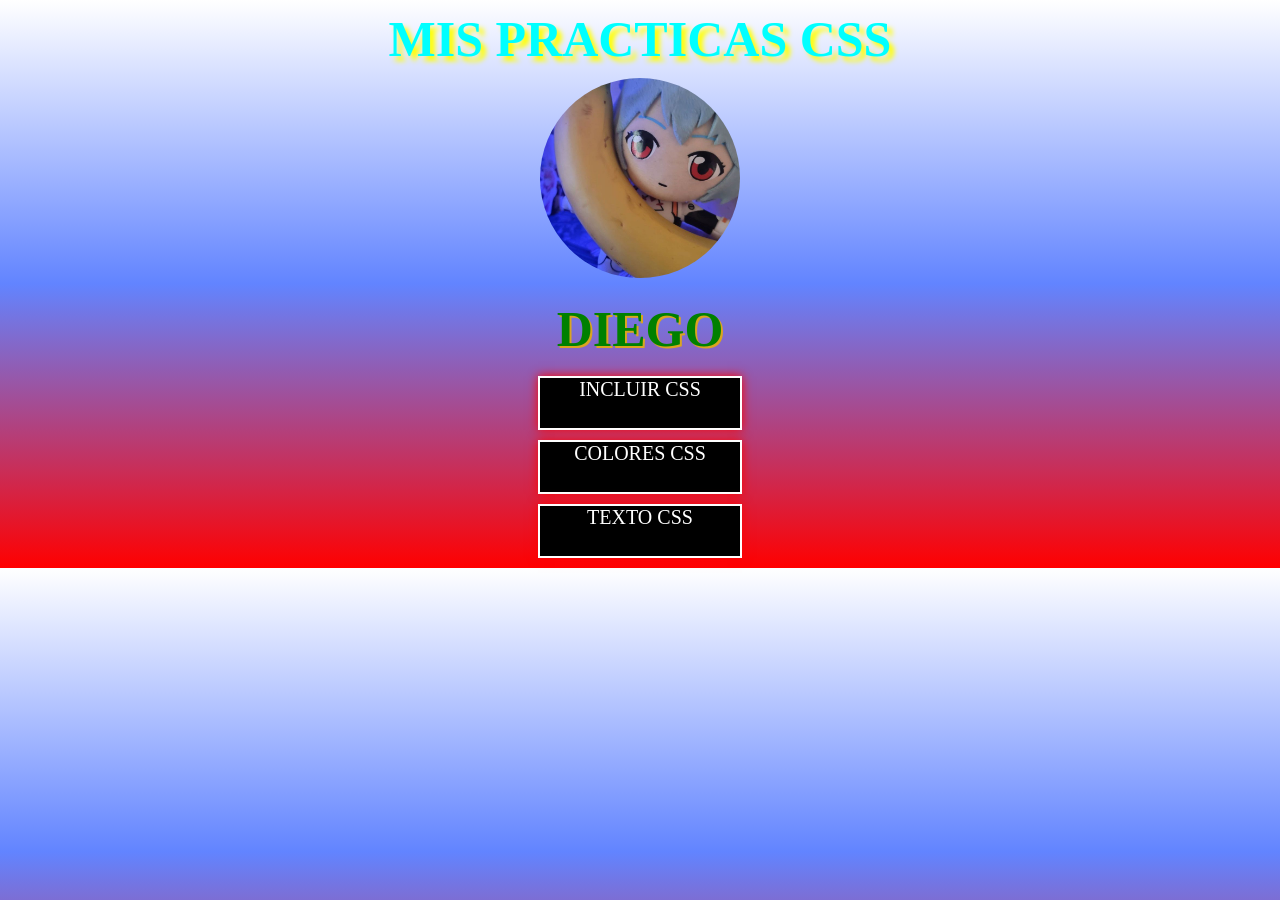
<file: index.html>
<!DOCTYPE html>
<html lang="en">
<head>
    <meta charset="UTF-8">
    <meta http-equiv="X-UA-Compatible" content="IE=edge">
    <meta name="viewport" content="width=device-width, initial-scale=1.0">
    <title>practicas</title>
    <link rel="stylesheet" href="css/estilo3.css">
</head>
<body>
    <h1>MIS PRACTICAS CSS</h1>
    <img id="imagen" src="img/img.jpg"alt="">
    <h2>DIEGO</h2>
    <div>
        <a href="incluir.html">INCLUIR CSS</a>
        <a href="color.html">COLORES CSS</a>
        <a href="Untitled-1.html">TEXTO CSS</a>
    </div>
</body>
</html>
</file>
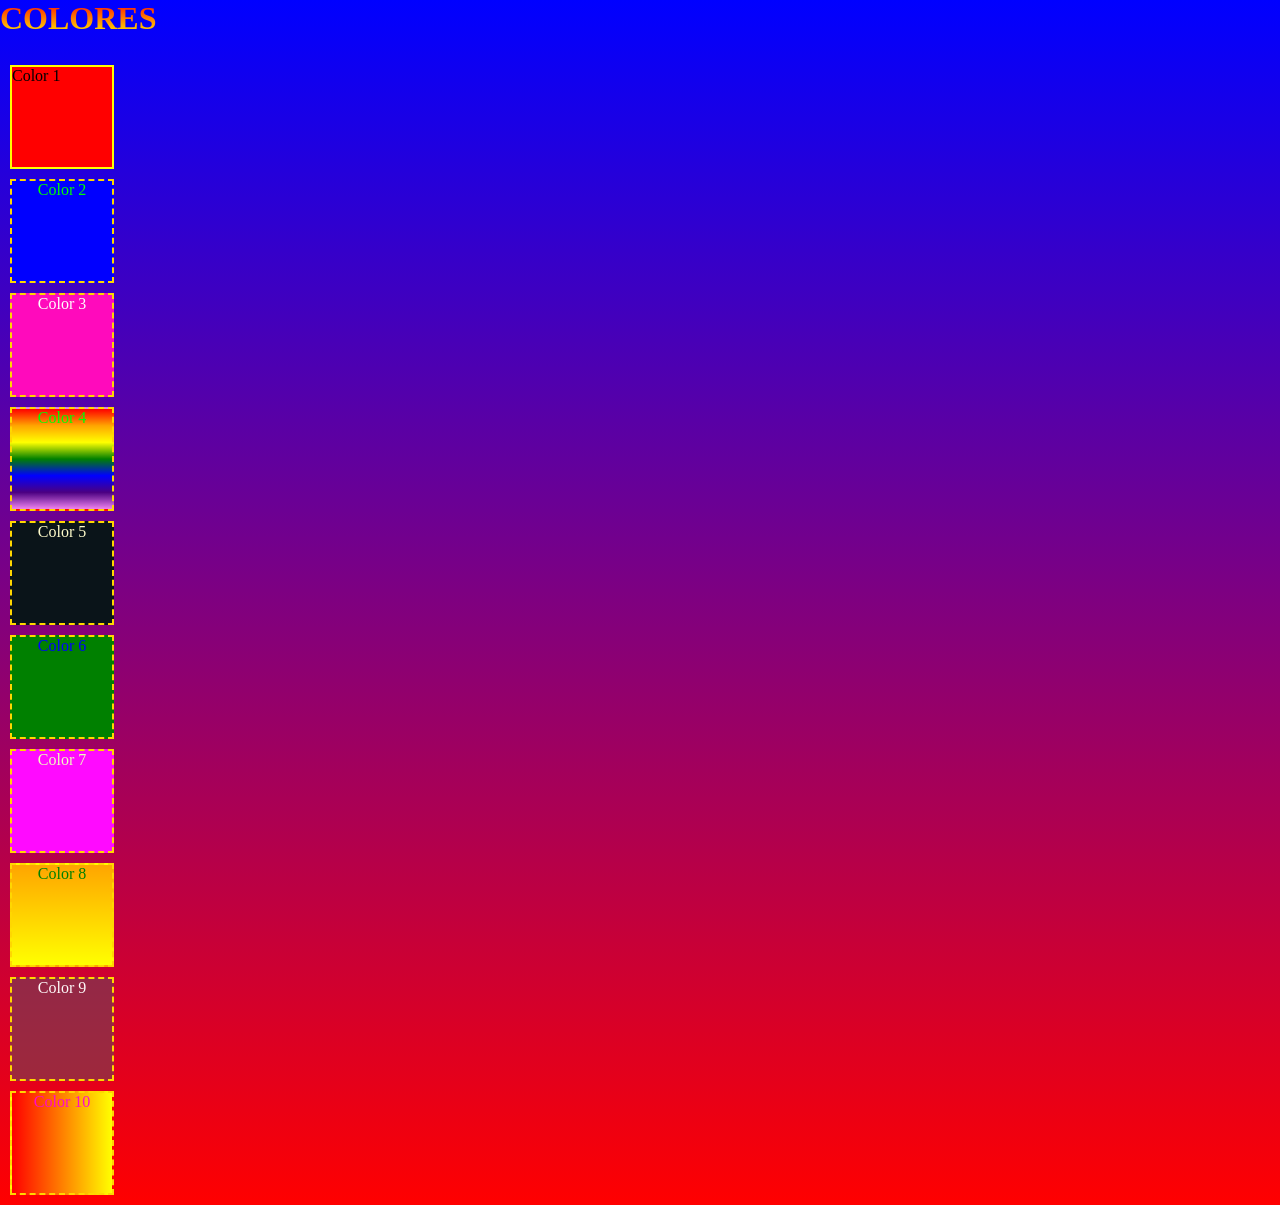
<file: color.html>
<!DOCTYPE html>
<html>

<head>
  <meta charset="UTF-8">
  <meta name="viewport" content="width=device-width, initial-scale=1">
  <title>Colores</title>
   <link rel="stylesheet" href="css/estilo2.css">
</head>

<body>
  <h1>COLORES</h1><br>
  <div>
    Color 1
  </div>

  <div id="color2">
    Color 2
  </div>
 
  <div class="color3">
    Color 3
  </div>

  <div id="color4">
    Color 4
  </div>
  
  <div id="color5">
    Color 5
  </div>
  
  <div id="color6">
    Color 6
  </div>
  
  <div id="color7">
    Color 7
  </div>

  <div id="color8">
    Color 8
  </div>
  
  <div id="color9">
    Color 9
  </div>
  
  <div id="color10">
    Color 10
  </div>
  

</body>

</html>
</file>
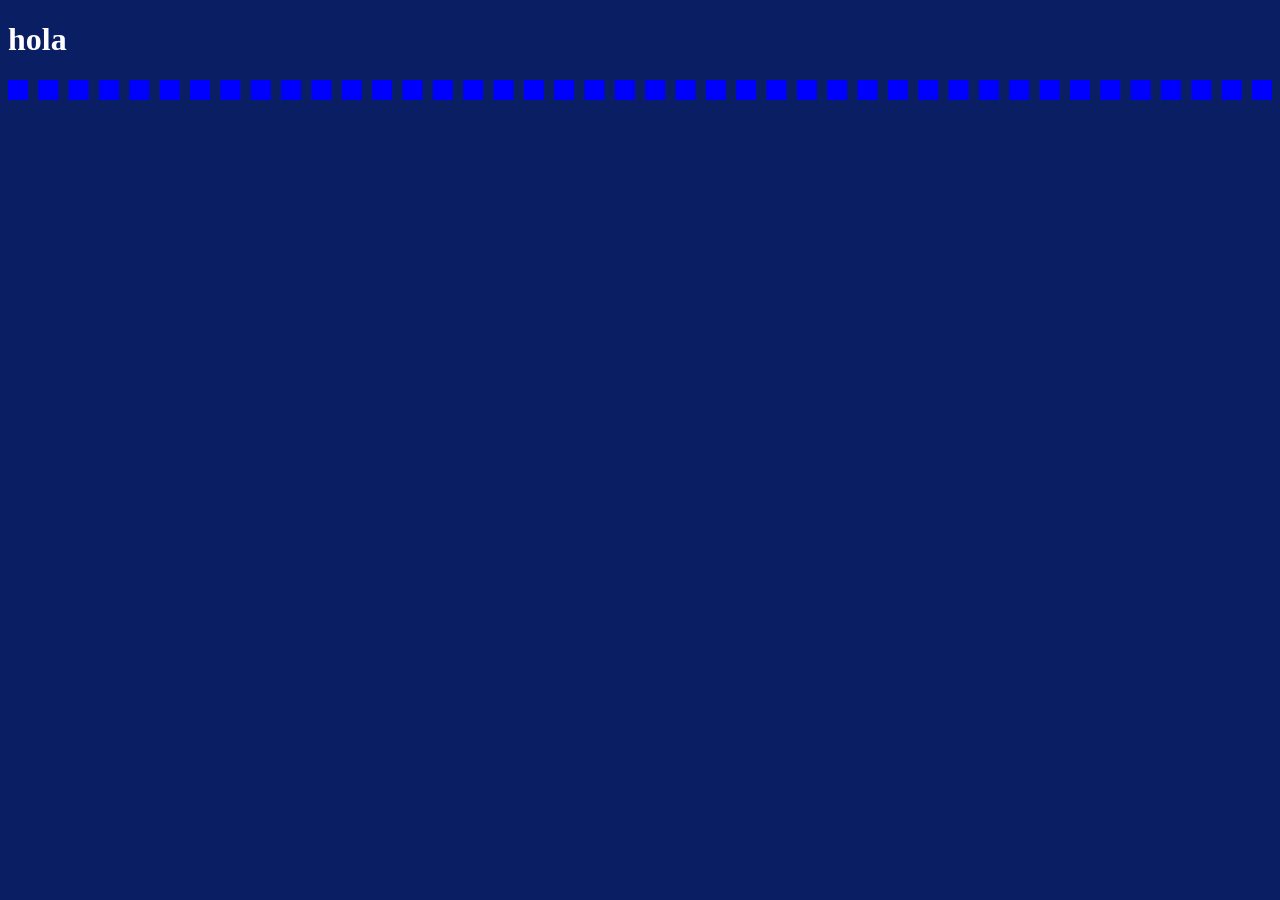
<file: incluir.html>
<!DOCTYPE html>
<html>

<head>
  <meta charset="UTF-8">
  <meta name="viewport" content="width=device-width, initial-scale=1">
  <title>PRIMERA VEZ CSS</title>
  <link rel="stylesheet" href="css/estilo.css">
  <style>

  </style>
</head>

<body>
  <h1>hola</h1>
  <hr style="border:10px dashed blue; blackground:blue ">
  

</body>

</html>
</file>
<file: css/estilo3.css>
*{margin:0px;
   padding:0px;
}
body{
    text-align: center;
background-color: #FFFFFF;
background-image: linear-gradient(180deg, #FFFFFF 0%, #6284FF 50%, #FF0000 100%);
}
#imagen{
    width:200px;
    height:200px;
    border-radius:100%;
}
#imagen:hover{
    transform:scale(1.1);
    transform:rotate(1080deg);
    transition:1s all ease;
}
h1{
    color:aqua;
    font-size:50px; 
    text-shadow:5px 5px 5px yellow ;
    margin:10px ;
}
h2{ color:green;
    font-size:50px; 
    text-shadow:2px 2px 0px goldenrod ;
    margin:18px ;
}
a{
    width:200px ;
    height:50px ;
    margin:10px auto;
    font-size: 20px;
    text-decoration: none;
    display: block;
    background: black;
    color:white;
    border:2px solid white;
    box-shadow: 0px 0px 10px red;
}
a:hover{
    background:red ;
    color: yellow;
    transform: scale(1.2);
    transition:1s all ease ;
}
a:active{
    transform: scale(1.2);
    background: #6284FF;
    color:white;
    transition:1s all ease ;
}
</file>
<file: css/estilo2.css>
*{
  margin:0px;
  padding:0px
}
div{
  width:100px;
  height:100px;
  border:2px solid yellow;
  background:red;
  margin:10px;
}
#color2{
  text-align:center;
  background:blue ;
  color:lime ;
  border:2px dashed gold ;
}
 .color3{
   text-align:center;
  background:#FF0ABC ;
  color:#FFFFFF;
  border:2px dashed gold ;
 }
 #color4{
  text-align:center;
  background: linear-gradient(180deg,red,orange,yellow,green,blue,indigo,violet) ;
  color:lime ;
  border:2px dashed gold ;
}
 #color5{
 text-align:center;
 background:rgb(10,20,25);
 color:#FFFBCA;
 border:2px dashed gold;
 }
 #color6{
  text-align:center;
  background:green;
  color:blue ;
  border:2px dashed gold ;
}
 #color7{
   text-align:center;
  background:#FF0AFF ;
  color:#F0FABF;
  border:2px dashed gold ;
 }
 #color8{
  text-align:center;
  background:linear-gradient(orange,yellow);
  color:green ;
  border:2px dashed gold ;
}
 #color9{
 text-align:center;
 background:rgb(90,80,95,0.5);
 color:#FFFAFA;
 border:2px dashed gold;
 }
  #color10{
 text-align:center;
 background:linear-gradient(to right,red,yellow);
 color:#FF0BCA;
 border:2px dashed gold;
 }
 body{
   background:linear-gradient(blue,red);
 }
 h1{
   background:linear-gradient(red,yellow);
   -webkit-background-clip:text;
   color:transparent;
 }
</file>
<file: css/estilo.css>
*{margin: 0px padding:0px;
    }
    body{ background:rgb(10,30,100);
    }
    h1{color:#fff;
    }
</file>
